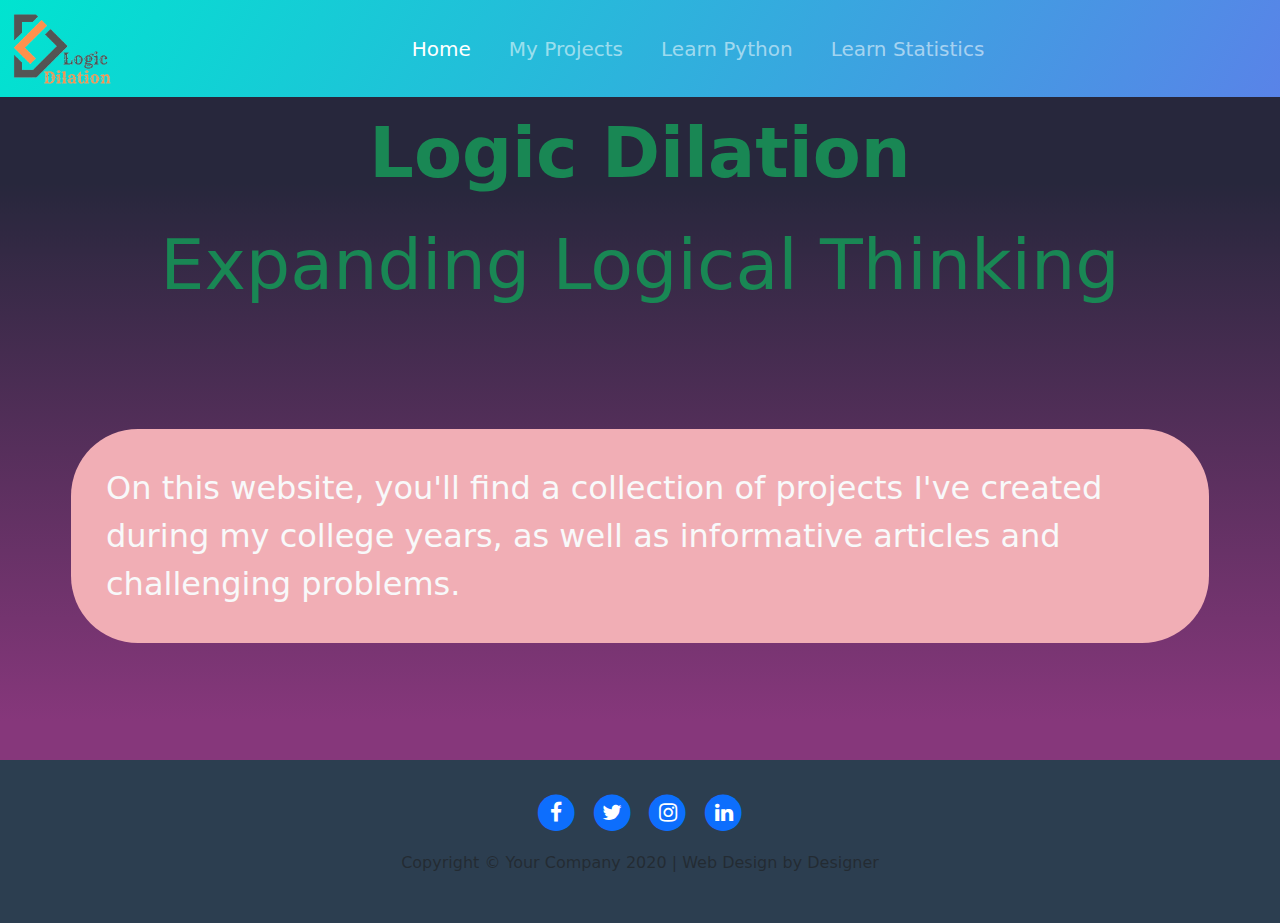
<file: index.html>
<!DOCTYPE html>
<html data-bs-theme="light" lang="en">

<head>
    <meta charset="utf-8">
    <meta name="viewport" content="width=device-width, initial-scale=1.0, shrink-to-fit=no">
    <title>LogicDilation</title>
    <link rel="stylesheet" href="assets/bootstrap/css/bootstrap.min.css">
    <link rel="stylesheet" href="assets/fonts/font-awesome.min.css">
    <link rel="stylesheet" href="assets/css/aos.min.css">
    <link rel="stylesheet" href="assets/css/animate.min.css">
    <link rel="stylesheet" href="assets/css/Animated-CSS-Waves-Background-SVG.css">
    <link rel="stylesheet" href="assets/css/Animated-Type-Heading.css">
    <link rel="stylesheet" href="assets/css/Dot-nav-scroll-with-label-dot-nav.css">
    <link rel="stylesheet" href="assets/css/Dot-nav-scroll-with-label.css">
    <link rel="stylesheet" href="assets/css/Footer-with-social-media-icons.css">
    <link rel="stylesheet" href="assets/css/gradient-navbar-styles.css">
    <link rel="stylesheet" href="assets/css/gradient-navbar.css">
    <link rel="stylesheet" href="assets/css/styles.css">
</head>

<body><div class="svg-container">
<div class="waveWrapper waveAnimation">
  <div class="waveWrapperInner bgTop">
    <div class="wave waveTop" style="background-image: url('http://front-end-noobs.com/jecko/img/wave-top.png')"></div>
  </div>
  <div class="waveWrapperInner bgMiddle">
    <div class="wave waveMiddle" style="background-image: url('http://front-end-noobs.com/jecko/img/wave-mid.png')"></div>
  </div>
  <div class="waveWrapperInner bgBottom">
    <div class="wave waveBottom" style="background-image: url('http://front-end-noobs.com/jecko/img/wave-bot.png')"></div>
  </div>
</div>
</div>

	
    <nav class="navbar navbar-expand-md navbar-dark" id="app-navbar">
        <div class="container-fluid"><a class="navbar-brand" href="#"><img data-bss-hover-animate="pulse" src="assets/img/logo.png" width="100"></a><button data-bs-toggle="collapse" class="navbar-toggler" data-bs-target="#navcol-1"><span class="visually-hidden">Toggle navigation</span><span class="navbar-toggler-icon"></span></button>
            <div class="collapse navbar-collapse" id="navcol-1">
                <ul class="navbar-nav fs-5 mx-auto ml-auto">
                    <li class="nav-item"><a class="nav-link active" data-bss-hover-animate="pulse" href="index.html" style="margin: 0px;padding: 19px;">Home</a></li>
                    <li class="nav-item"><a class="nav-link" data-bss-hover-animate="pulse" href="MyProjects.html" style="margin: 0px;padding: 19px;">My Projects</a></li>
                    <li class="nav-item"><a class="nav-link" data-bss-hover-animate="pulse" href="LearnPython.html" style="margin: 0px;padding: 19px;">Learn Python</a></li>
                    <li class="nav-item"><a class="nav-link" data-bss-hover-animate="pulse" href="LearnStatistics.html" style="margin: 0px;padding: 19px;">Learn Statistics</a></li>
                </ul>
            </div>
        </div>
    </nav>
    <div class="container" style="height: 215px;" id="head">				
        <div class="caption v-middle text-center">
					<h1 class="cd-headline clip">
                        <span class="cd-words-wrapper">
			              <b class="is-visible">Logic Dilation</b>
			            </span></br>
			            <span class="blc">Expanding Logical Thinking</span>
			            
	          		</h1>
	    </div>
    </div>
    <div class="about">
        <div class="container">
            <p class="fs-2 text-light" data-bss-disabled-mobile="true" data-aos="zoom-in" data-aos-duration="300" data-aos-delay="100" style="background: var(--bs-danger-border-subtle);margin: -11px;padding: 35px;border-radius: 67px;">On this website, you'll find a collection of projects I've created during my college years, as well as informative articles and challenging problems.</p>
        </div>
    </div>
    <div>
        <footer id="footerpad">
            <div class="container">
                <div class="row">
                    <div class="col-md-6 col-lg-8 mx-auto">
                        <ul class="list-inline text-center">
                            <li class="list-inline-item"><a href="#"><span class="fa-stack fa-lg"><i class="fa fa-circle fa-stack-2x"></i><i class="fa fa-facebook fa-stack-1x fa-inverse"></i></span></a></li>
                            <li class="list-inline-item"><a href="#"><span class="fa-stack fa-lg"><i class="fa fa-circle fa-stack-2x"></i><i class="fa fa-twitter fa-stack-1x fa-inverse"></i></span></a></li>
                            <li class="list-inline-item"><a href="#"><span class="fa-stack fa-lg"><i class="fa fa-circle fa-stack-2x"></i><i class="fa fa-instagram fa-stack-1x fa-inverse"></i></span></a></li>
                            <li class="list-inline-item"><a href="#"><span class="fa-stack fa-lg"><i class="fa fa-circle fa-stack-2x"></i><i class="fa fa-linkedin fa-stack-1x fa-inverse"></i></span></a></li>
                        </ul>
                        <p class="copyright text-muted text-center">Copyright © Your Company 2020 | Web Design by Designer</p>
                    </div>
                </div>
            </div>
        </footer>
    </div>
    <script src="assets/js/script.js"></script>
    <script src="assets/bootstrap/js/bootstrap.min.js"></script>
    <script src="assets/js/aos.min.js"></script>
    <script src="assets/js/bs-init.js"></script>
    <script src="assets/js/Animated-Type-Heading-type-headline.js"></script>
    <script src="assets/js/Dot-nav-scroll-with-label-dot-nav.js"></script>
</body>

</html>
</file>
<file: assets/css/Dot-nav-scroll-with-label-dot-nav.css>
#dot-nav {
  right: 10px;
  top: 50%;
  margin-top: -50px;
  height: 100px;
  z-index: 999;
  position: fixed;
}

#dot-nav ul {
  list-style: none;
  margin: 0;
  padding: 0;
}

#dot-nav li {
  position: relative;
  background-color: #bdc3c7;
  border: 3px solid #bdc3c7;
  border-radius: 15px 15px 15px 15px;
  cursor: pointer;
  padding: 5px;
  height: 10px;
  margin: 10px 10px 0px 0px;
  width: 10px;
  vertical-align: bottom;
}

#dot-nav li.active, #dot-nav li:hover {
  background-color: #8e44ad;
}

#dot-nav a {
  outline: 0;
  vertical-align: top;
  margin: 0px 0px 0px 25px;
  position: relative;
  top: -5px;
}

.awesome-tooltip + .tooltip > .tooltip-inner {
  background-color: #8e44ad;
  color: #f5f5f5;
  border: 1px solid #8e44ad;
}

.awesome-tooltip + .tooltip.left > .tooltip-arrow {
  top: 50%;
  right: 0;
  margin-top: -5px;
  border-top: 5px solid transparent;
  border-bottom: 5px solid transparent;
  border-left: 5px solid #8e44ad;
}
</file>
<file: assets/css/Dot-nav-scroll-with-label.css>
#dot-nav {
  right: 10px;
  top: 50%;
  margin-top: -50px;
  height: 100px;
  z-index: 999;
  position: fixed;
}

#dot-nav ul {
  list-style: none;
  margin: 0;
  padding: 0;
}

#dot-nav li {
  position: relative;
  background-color: #bdc3c7;
  border: 3px solid #bdc3c7;
  border-radius: 15px 15px 15px 15px;
  cursor: pointer;
  padding: 5px;
  height: 10px;
  margin: 10px 10px 0px 0px;
  width: 10px;
  vertical-align: bottom;
}

#dot-nav li.active, #dot-nav li:hover {
  background-color: #8e44ad;
}

#dot-nav a {
  outline: 0;
  vertical-align: top;
  margin: 0px 0px 0px 25px;
  position: relative;
  top: -5px;
}

section {
  min-height: 50vh;
}
</file>
<file: assets/css/Footer-with-social-media-icons.css>
#footerpad {
  padding-top: 2rem;
  padding-bottom: 2rem;
  background-color: #2c3e50;
  color: #fff;
}
</file>
<file: assets/css/gradient-navbar-styles.css>
#brand-logo {
  font-size: 34px;
}

#app-navbar {
  background: linear-gradient(120deg, #00e4d0, #5983e8);
}
</file>
<file: assets/css/gradient-navbar.css>
#brand-logo {
  font-size: 34px;
}

#app-navbar {
  background: linear-gradient(120deg, #00e4d0, #5983e8);
}
</file>
<file: assets/css/styles.css>
@media (max-width:500px) {
  .is-visible {
    font-size: 45px;
  }
}

@media (max-width: 500px) {
  .blc {
    font-size: 45px;
  }
}

/* #head {
  margin-bottom: 20px;
} */
.about{
  margin-top: 10%;
  margin-bottom: 10%;
}
</file>
<file: assets/css/Animated-CSS-Waves-Background-SVG.css>
.waveWrapper {
  overflow: hidden;
  position: absolute;
  left: 0;
  right: 0;
  bottom: 0;
  top: 0;
  margin: auto;
}

.waveWrapperInner {
  position: absolute;
  width: 100%;
  overflow: hidden;
  height: 100%;
  bottom: -1px;
  background-image: linear-gradient(to top, #86377b 20%, #27273c 80%);
  z-index: -1;
}

.bgTop {
  /*z-index: 2;*/
  opacity: 0.5;
  position: absolute;
}

.bgMiddle {
  z-index: -1;
  opacity: 0.75;
  position: absolute;
}

.bgBottom {
  z-index: -2;
  position: absolute;
}

.wave {
  position: absolute;
  left: 0;
  width: 200%;
  height: 100%;
  background-repeat: repeat no-repeat;
  background-position: 0 bottom;
  transform-origin: center bottom;
}

.waveTop {
  background-size: 50% 100px;
}

.waveAnimation .waveTop {
  animation: move-wave 3s;
  -webkit-animation: move-wave 3s;
  -webkit-animation-delay: 1s;
  animation-delay: 1s;
}

.waveMiddle {
  background-size: 50% 120px;
}

.waveAnimation .waveMiddle {
  animation: move_wave 10s linear infinite;
}

.waveBottom {
  background-size: 50% 100px;
}

.waveAnimation .waveBottom {
  animation: move_wave 15s linear infinite;
}

.cd-headline.clip {
  color: var(--bs-form-valid-border-color);
}
</file>
<file: assets/css/Animated-Type-Heading.css>
.cd-words-wrapper {
  display: inline-block;
  position: relative;
  text-align: left;
  font-size: 70px;
}

.cd-words-wrapper b {
  display: inline-block;
  position: absolute;
  white-space: nowrap;
  left: 0;
  top: 0;
}

.blc {
  font-size: 70px;
}

.cd-words-wrapper b.is-visible {
  position: relative;
}

.cd-headline.clip span {
  display: inline-block;
  padding: .2em 0;
}

.cd-headline.clip .cd-words-wrapper {
  overflow: hidden;
  vertical-align: top;
}

.cd-headline.clip b {
  opacity: 0;
}

.cd-headline b.is-visible {
  opacity: 1;
  font-weight: 900;
}
</file>
